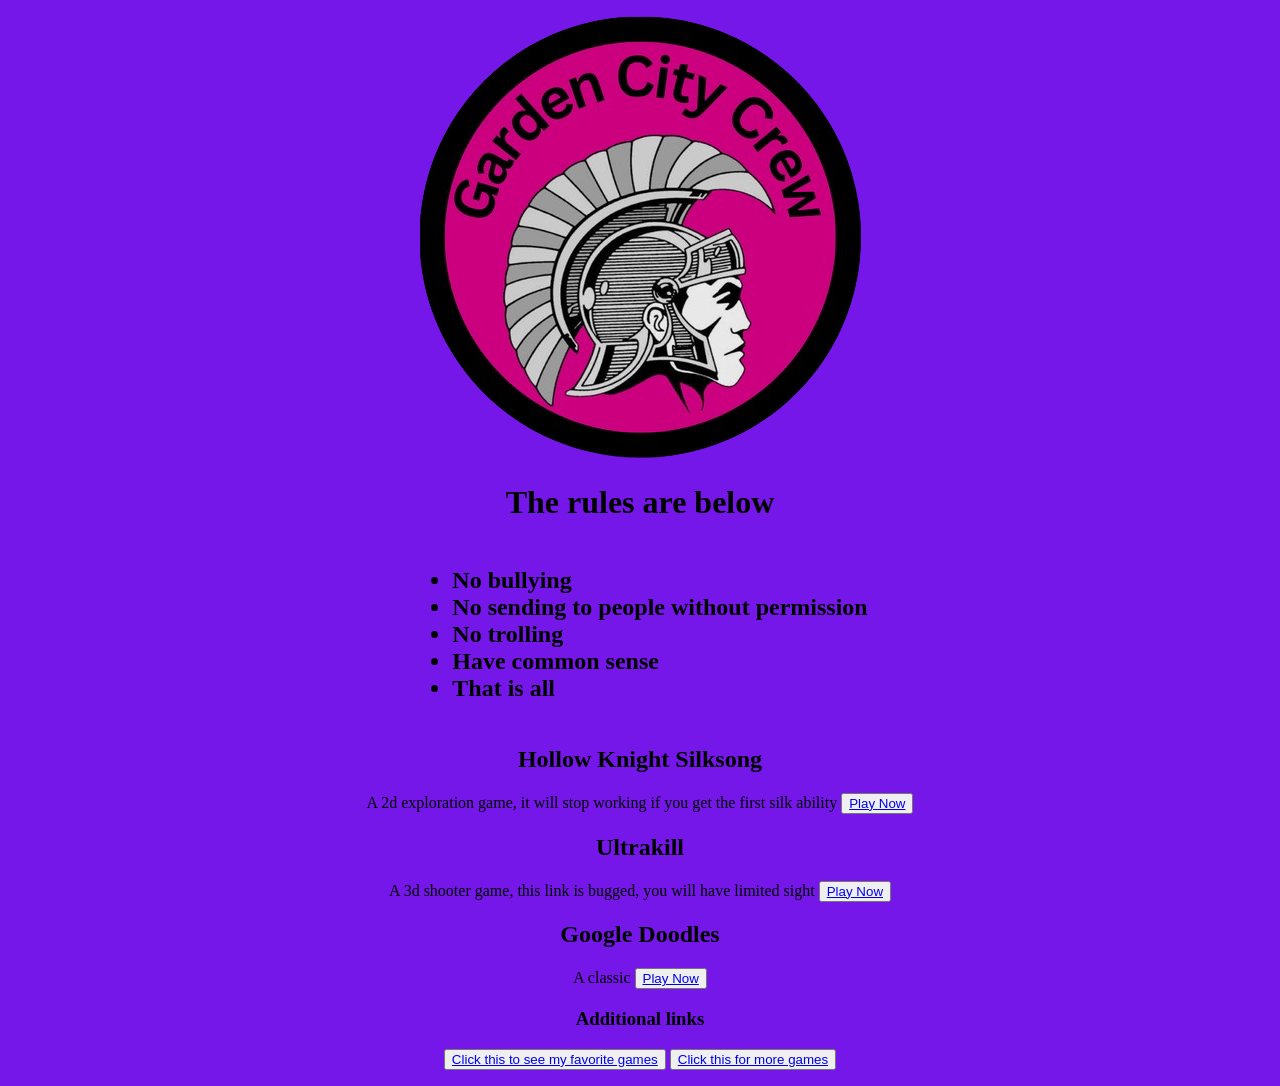
<file: index.html>
<!DOCTYPE html>
<html lang="en">
<link rel="stylesheet" href="style.css">
<head>
    <meta charset="UTF-8">
    <meta name="viewport" content="width=device-width, initial-scale=1.0">
    <title>Gardencity Crew</title>
<div>
</head>
<body>
        <center>
        <p>
        <img src="Newlogo.png" />
    <h1>The rules are below</h1>
    <h2>
        <ul><li>No bullying</li><li>No sending to people without permission</li><li>No trolling</li><li>Have common sense</li><li>That is all</li></ul></h2>    
            <h2>Hollow Knight Silksong</h2>
        <p2>A 2d exploration game, it will stop working if you get the first silk ability</p2>
        <button><a href="https://script.google.com/a/macros/gardencity.k12.ny.us/s/AKfycbxrZAj_j-bhFRy9_L2RBSmVWUg0GnggIcRoVc9Zolwo4nQ6UbUVvlGxCdflnthZRlchmQ/exec" target="_blank">Play Now</a></button>
    
          <h2>Ultrakill</h2>
          <p2>A 3d shooter game, this link is bugged, you will have limited sight</p2>
          <button><a href="https://script.google.com/a/macros/gardencity.k12.ny.us/s/AKfycbwvZHSprcyTb8H0N6N5jnBAHefzVLzbDGnhqP0QagZflQ94RZ4MIOXLUk_c4R4Xzo4/exec" target="_blank">Play Now</a></button>
    
          <h2>Google Doodles</h2>
          <p2>A classic</p2>
          <button><a href="https://www.google.com/search?q=googel+doodle&oq=googel+doodle&gs_lcrp=[base64]&sourceid=chrome&source=chrome.ob&ie=UTF-8&sei=LapGatKLCrO9ptQPnfC90AQ" target="_blank">Play Now</a></button>

     
          <h3>Additional links</h3>
          <button><a href="favorites-gardencitycrew.html">Click this to see my favorite games</a></button>
          <button><a href="Other-games.html">Click this for more games</a></button>
     </p> 
     </center>
</body>
</html>
</div>
</file>
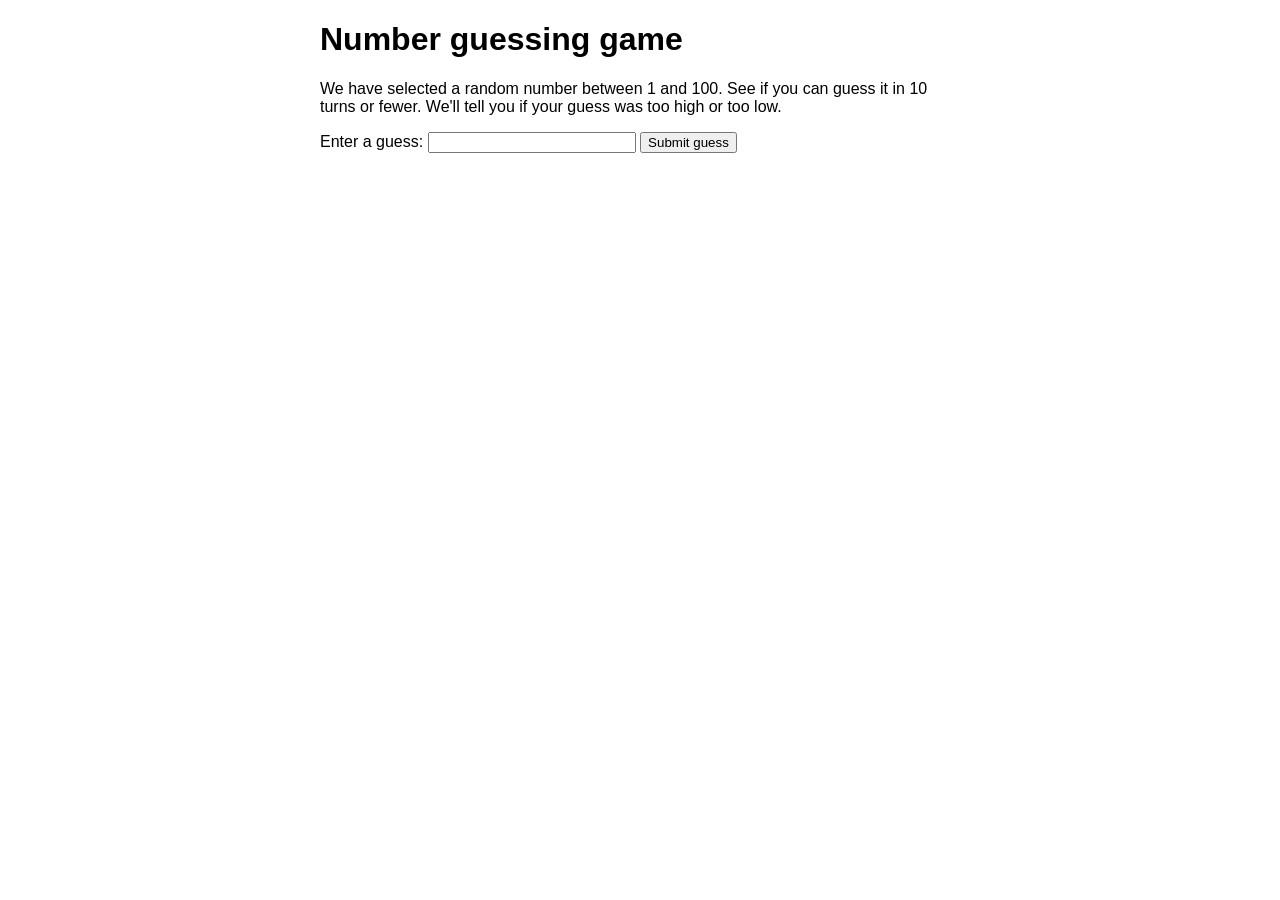
<file: java-Example/index.html>
<!DOCTYPE html>
<html lang="en-US">
<head>
  <meta charset="utf-8">

  <title>Number guessing game</title>

  <style>
    html {
      font-family: sans-serif;
    }

    body {
      width: 50%;
      max-width: 800px;
      min-width: 480px;
      margin: 0 auto;
    }

    .form input[type="number"] {
      width: 200px;
    }

    .lastResult {
      color: rgb(255, 255, 255);
      padding: 3px;
    }
  </style>
</head>

<body>
  <h1>Number guessing game</h1>

  <p>
    We have selected a random number between 1 and 100.
    See if you can guess it in 10 turns or fewer.
    We'll tell you if your guess was too high or too low.
  </p>

  <div class="form">
    <label for="guessField">Enter a guess: </label>
    <input
      type="number"
      min="1"
      max="100"
      required
      id="guessField"
      class="guessField" />

    <input
      type="submit"
      value="Submit guess"
      class="guessSubmit" />
  </div>

  <div class="resultParas">
    <p class="guesses"></p>
    <p class="lastResult"></p>
    <p class="lowOrHi"></p>
  </div>

  <script>
    let randomNumber=Math.floor(Math.random()*100)+1;

    const guesses=document.querySelector(".guesses");
    const lastResult=document.querySelector(".lastResult");
    const lowOrHi=document.querySelector(".lowOrHi");
    const guessSubmit=document.querySelector(".guessSubmit");
    const guessField=document.querySelector(".guessField");


    let guessCount=1;

    let resetButton;

    guessSubmit.addEventListener("click", checkGuess);

    function checkGuess()
    {
      const userGuess=Number(guessField.value);
      if (guessCount==1)
    {
      guesses.textContent="Previous guesses:";
    }
    guesses.textContent+=userGuess+"  ";
    if (userGuess==randomNumber)
    {
        lastResult.textContent="Congratulations! You finally got it";
        lastResult.style.backgroundColor="green";
        lowOrHi.textContent="";
        setGameOver();
    }
    
     else if (guessCount==10) 
    {

        lastResult.textContent="Game over!";
        lastResult.style.backgroundColor="red";

    
      lowOrHi.textContent="";

      setGameOver();
    }

    else
    {
      lastResult.textContent="Wrong";
      lastResult.style.backgroundColor="red"; 

      if(userGuess<randomNumber)
      {
        lowOrHi.textContent="Last guess was too low!";
      }
      else if (userGuess>randomNumber)
      {
        lowOrHi.textContent="Last guess was too high!";
      }
    }

      guessCount++;
      guessField.value="";
      guessField.focus();
      function setGameOver()
      {
        guessField.disabled=true;
        guessSubmit.disabled=true;
        resetButton=document.createElement("button");
        resetButton.textContent="Start new game";
        document.body.appendChild(resetButton);
        resetButton.addEventListener("click",resetGame);

      function resetGame()
      {
        guessCount=1;

        const resetParas=document.querySelectorAll(".resultParas p");
        for (const resetPara of resetParas)
        {
          resetPara.textContent="";
        }

        resetButton.parentNode.removeChild(resetButton);

        guessField.disabled=false;
        guessSubmit.disabled=false;
        guessField.value="";
        guessField.focus();

        lastResult.style.backgroundColor="white";

        randomNumber=Math.floor(Math.random()*100)+1;
      }
    }
  
    
  }

    </script>
</body>
</html>
</file>
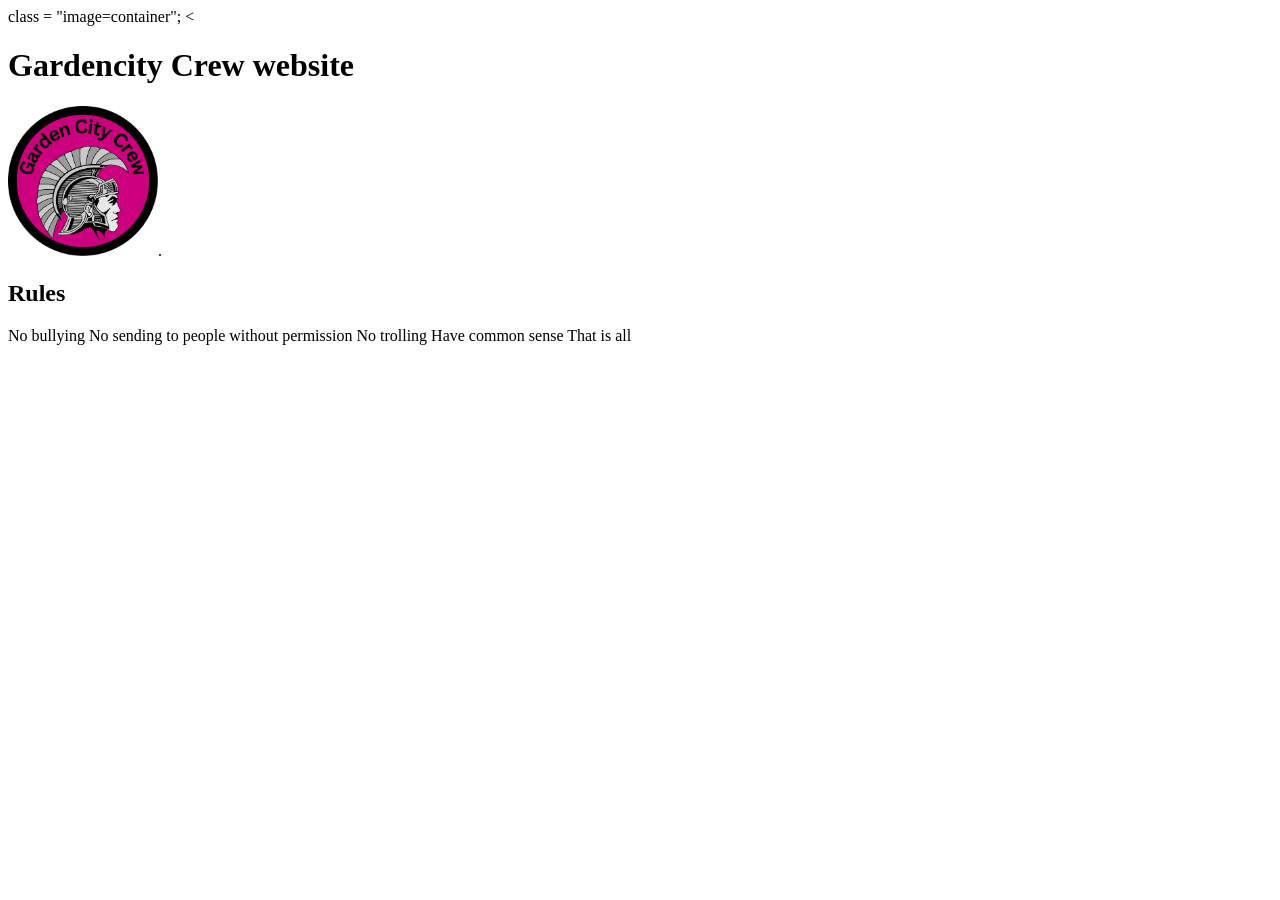
<file: personal-Web-Project/index.html>
<!doctype html>

<div> class = "image=container";
     <<h1>Gardencity Crew website</h1>
<img src="Gardencity.png" width="150" lenth="150"/></a>.
<h2>Rules</h2>
<a>No bullying</a>
<a>No sending to people without permission</a>
<a>No trolling</a>
<a>Have common sense</a>
<a>That is all</a>
</div>
</file>
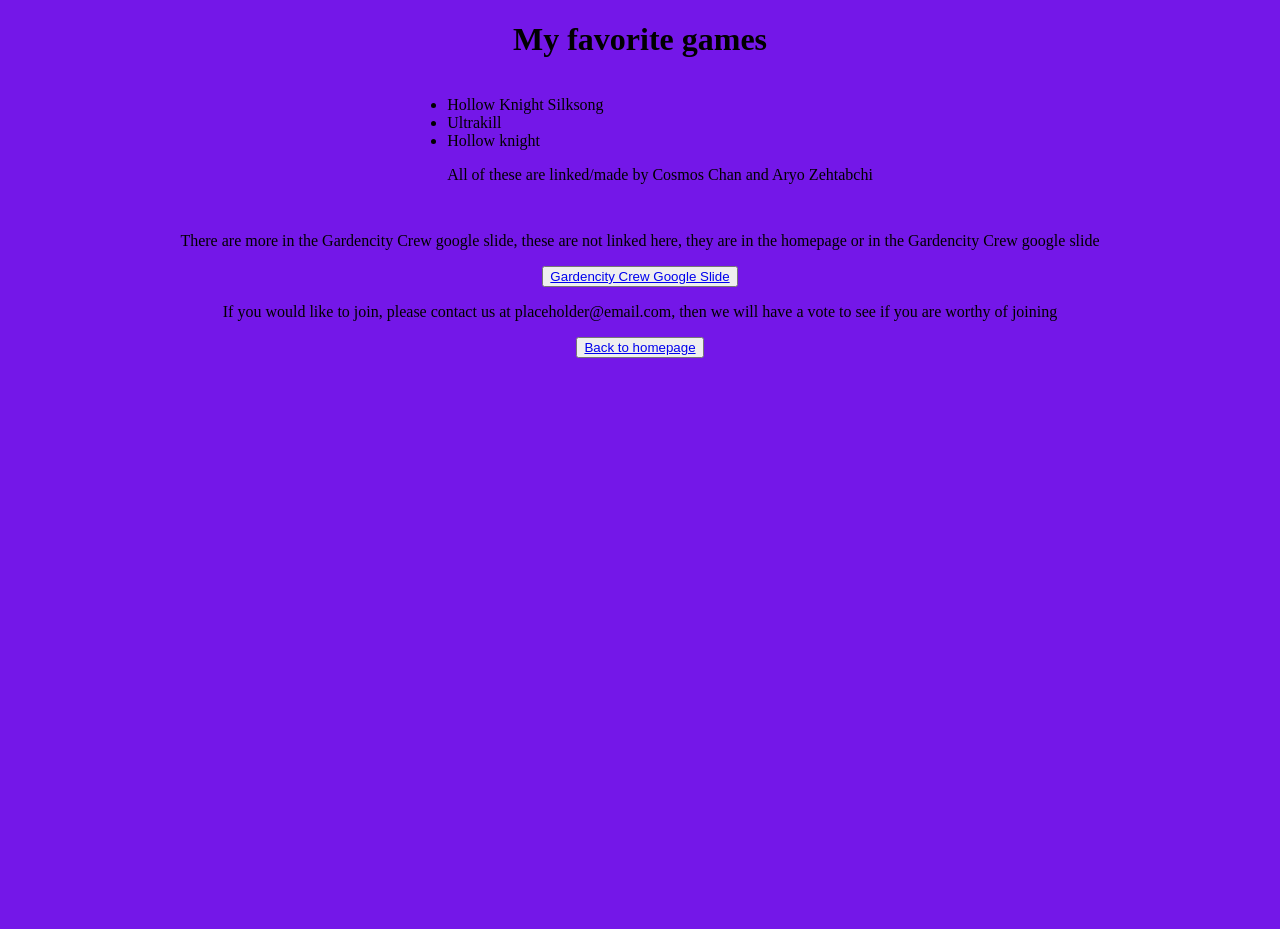
<file: favorites-gardencitycrew.html>
<!DOCTYPE html>
<html lang="en">
<link rel="stylesheet" href="style.css">
<head>
    <meta charset="UTF-8">
    <meta name="viewport" content="width=device-width, initial-scale=1.0">
    <title>Gardencity Crew</title>
    <div>
</head>
<body>
     <center>

        <h1>My favorite games</h1>
        <ul><li>Hollow Knight Silksong</li><li>Ultrakill</li><li>Hollow knight</li><p>All of these are linked/made by Cosmos Chan and Aryo Zehtabchi</p></ul>
        <p>There are more in the Gardencity Crew google slide, these are not linked here, they are in the homepage or in the Gardencity Crew google slide</p>
        <button><a href="https://docs.google.com/presentation/d/16MLqE8ocj7By4OM2MLzl-POG9JCiFwoNhpGqjLt-9uU/edit?usp=sharing">Gardencity Crew Google Slide</a></button>
        <p> If you would like to join, please contact us at placeholder@email.com, then we will have a vote to see if you are worthy of joining</p>
    
    
    
    
    
    
    
    
    
        <button><a href="C:\Users\Public\Desktop\Student Files\WebProjectsKam\index.html">Back to homepage</a></button>
    </center>






</body>
</html>
</div>
</file>
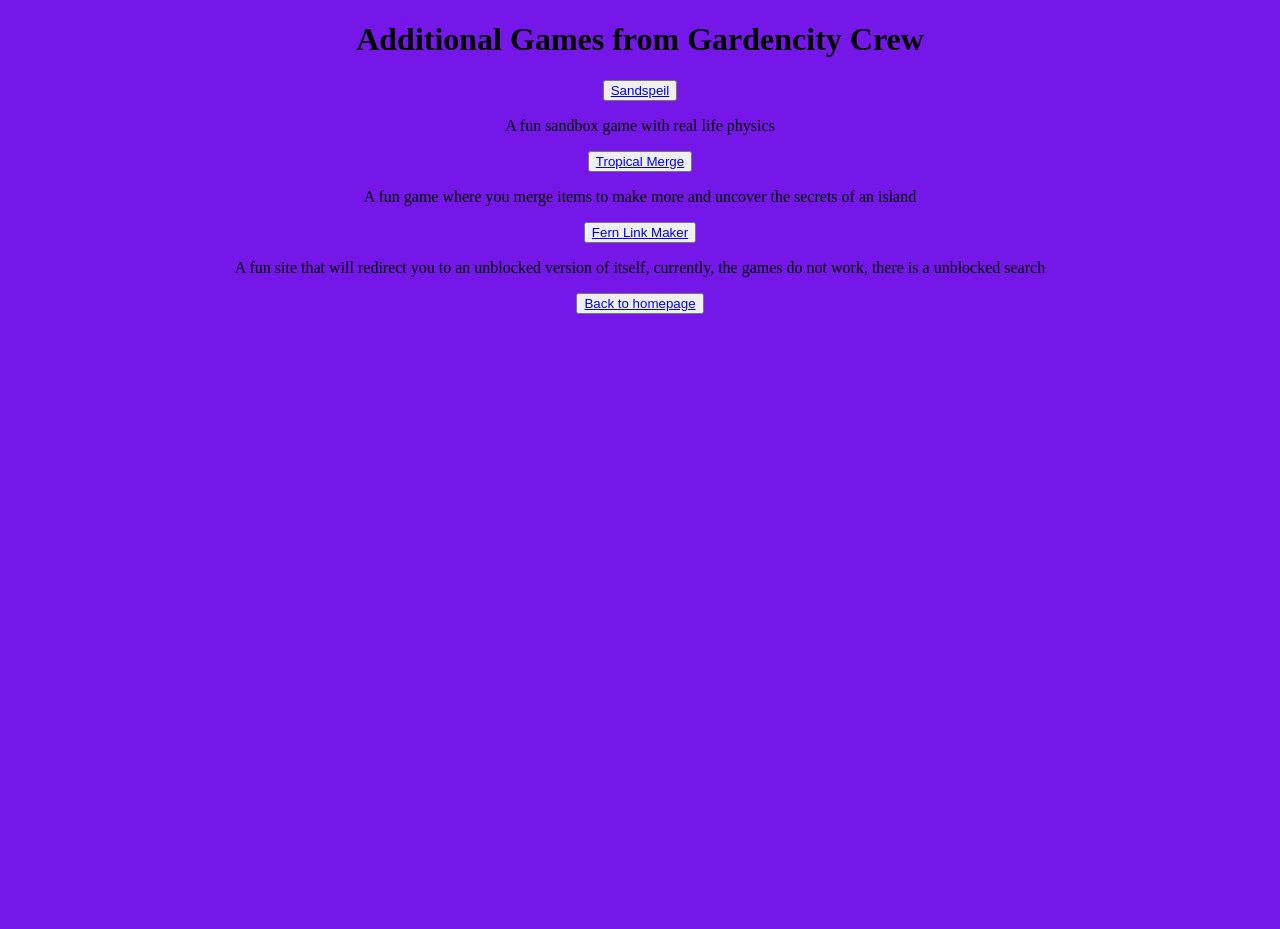
<file: Other-games.html>
<!DOCTYPE html>
<html lang="en">
<link rel="stylesheet" href="style.css">
<head>
    <meta charset="UTF-8">
    <meta name="viewport" content="width=device-width, initial-scale=1.0">
    <title>Gardencity Crew</title>
</head>
<body>
     <center>
       <div>
        <h1>Additional Games from Gardencity Crew</h1>
        <button><a href="https://sandtable-8d0f7.firebaseapp.com/">Sandspeil</a></button>
        <p>A fun sandbox game with real life physics</p>
        <button><a href="https://wondermerge.gcdn.co//publish/html5/">Tropical Merge</a></button>
        <p>A fun game where you merge items to make more and uncover the secrets of an island</p>
        <button><a href="https://d1w7oj52hl4x53.cloudfront.net/">Fern Link Maker</a></button>
        <p>A fun site that will redirect you to an unblocked version of itself, currently, the games do not work, there is a unblocked search</p>
        



        <button><a href="C:\Users\Public\Desktop\Student Files\WebProjectsKam\index.html">Back to homepage</a></button>
    </center>
</body>
</div>
</html>
</file>
<file: style.css>
div {
    text-align: center;
}
div {
    background-color: #7417e8;
}
ul
{
    display: inline-block;
    text-align: left;
}
html, body
{
    min-height: 100vh;
    background-color: #7417e8;

}
</file>
